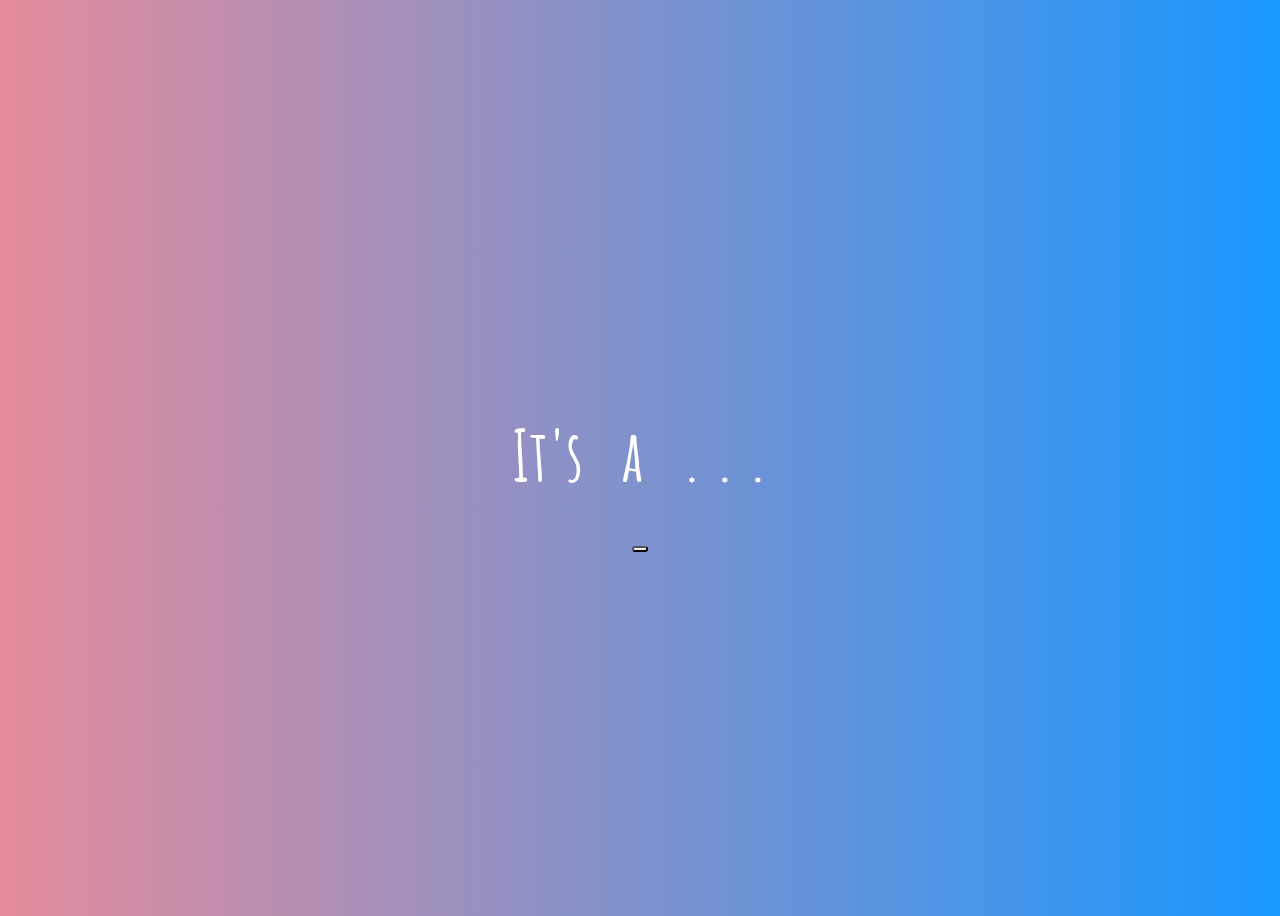
<file: index.html>
<!DOCTYPE html>
<html lang="en">
<head>
  <meta charset="UTF-8">
  <meta http-equiv="X-UA-Compatible" content="IE=edge">
  <meta name="viewport" content="width=device-width, initial-scale=1.0">
  <link rel="stylesheet" type="text/css" href="./style.css">
  <link rel="preconnect" href="https://fonts.googleapis.com">
  <link rel="preconnect" href="https://fonts.gstatic.com" crossorigin>
  <link href="https://fonts.googleapis.com/css2?family=Amatic+SC:wght@700&display=swap" rel="stylesheet">
  <meta property="og:title" content="Garza Gomez Junco Baby Reveal">
  <meta property="og:image" content="https://reveal-garza-gomez-junco.netlify.app/images/meta.jpg">
  <meta property="og:url" content="https://reveal-garza-gomez-junco.netlify.app/">
  <meta name="twitter:card" content="summary_large_image">
  <meta property="og:description" content="Gender reveal for our baby...">
  <meta name="twitter:image:alt" content="Alt text for image">
  <meta name="twitter:site" content="@jc__gr">
  <style>
    @font-face {
        font-family: chock;
        src:url("fonts/ChockABlockNf-gplE.ttf");
    }
  </style>
  <title>Garza Gomez Junco Baby</title>
</head>
<body>
  <div class="container">
    <h1> It's &nbsp a &nbsp . . .</h1>
    <a href="reveal.html" class="button">
      <button id="demo"></button>
    </a>
    
  </div>
  <script>
    // Set the date we're counting down to
    var countDownDate = new Date("Nov 19, 2021 15:00:00").getTime();
    
    // Update the count down every 1 second
    var x = setInterval(function() {
    
      // Get today's date and time
      var now = new Date().getTime();
        
      // Find the distance between now and the count down date
      var distance = countDownDate - now;
        
      // Time calculations for days, hours, minutes and seconds
      var days = Math.floor(distance / (1000 * 60 * 60 * 24));
      var hours = Math.floor((distance % (1000 * 60 * 60 * 24)) / (1000 * 60 * 60));
      var minutes = Math.floor((distance % (1000 * 60 * 60)) / (1000 * 60));
      var seconds = Math.floor((distance % (1000 * 60)) / 1000);
        
      // Output the result in an element with id="demo"
      document.getElementById("demo").innerHTML = days + "d " + hours + "h "
      + minutes + "m " + seconds + "s ";
        
      // If the count down is over, write some text 
      if (distance < 0) {
        clearInterval(x);
        document.getElementById("demo").innerHTML = "Click me if you can't wait!";
      }
    }, 1000);
    </script>
</body>
</html>
</file>
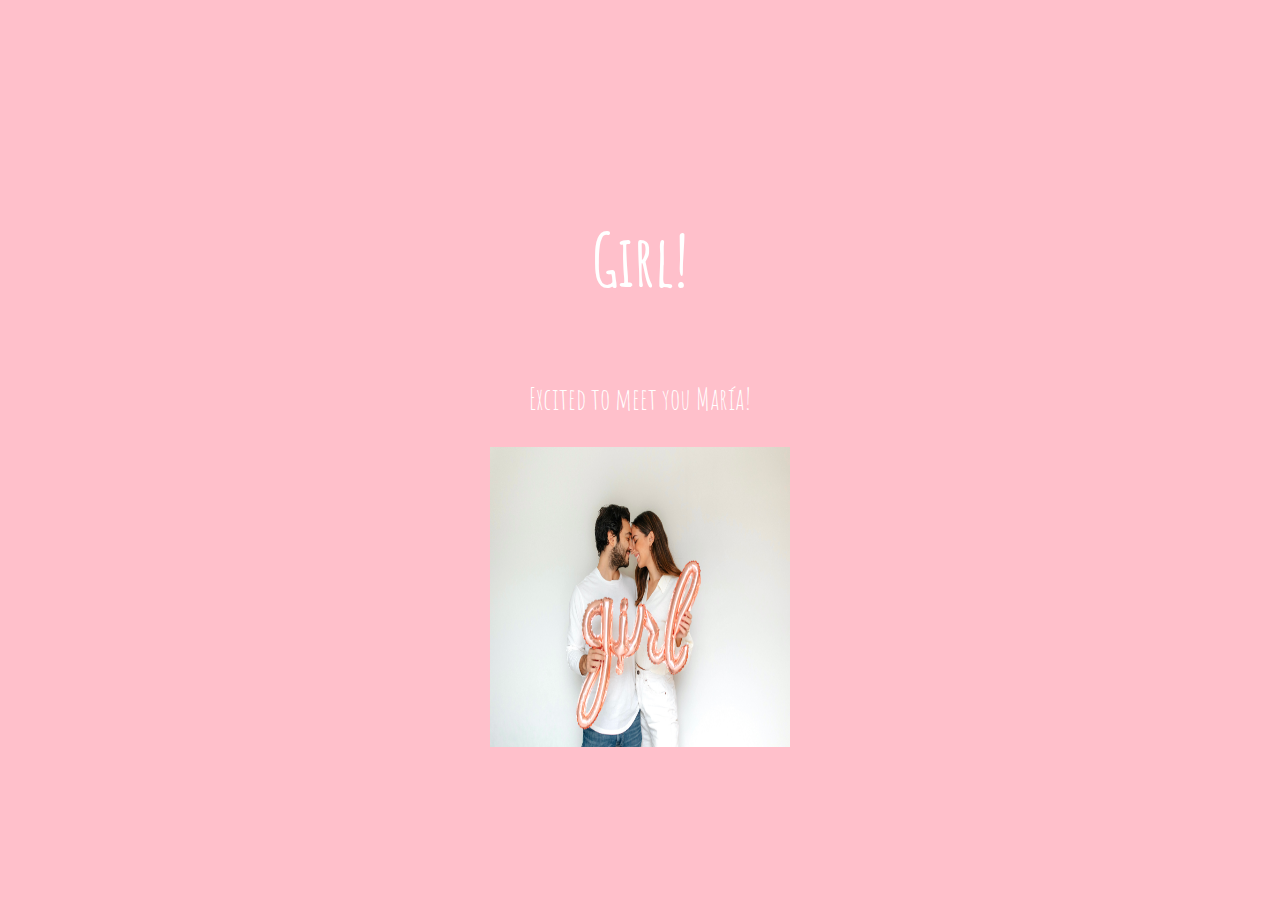
<file: reveal.html>
<!DOCTYPE html>
<html lang="en">

<head>
    <meta charset="UTF-8">
    <meta http-equiv="X-UA-Compatible" content="IE=edge">
    <meta name="viewport" content="width=device-width, initial-scale=1.0">
    <link rel="stylesheet" type="text/css" href="./revealstyle.css">
    <link rel="preconnect" href="https://fonts.googleapis.com">
    <link rel="preconnect" href="https://fonts.gstatic.com" crossorigin>
    <link href="https://fonts.googleapis.com/css2?family=Amatic+SC:wght@700&display=swap" rel="stylesheet">
    <title>Girl Page</title>
</head>

<body>
    <div class=container>
        <h1>Girl!</h1>
        <p>Excited to meet you María!</p>
        <img class="image" src="images/3.jpg" alt="">
    </div>

    <script src="https://www.wpromotions.eu/confetti.min.js"></script>
    <script>confetti.start()</script>
    <script>setTimeout(function () { confetti.stop(); }, 5000)</script>

</body>

</html>
</file>
<file: style.css>
/* Mobile breakpoint */
@media only screen and (max-width: 767px) {
    /* CSS here */
    h1 {
        display: flex;
        justify-content: center;
        font-size: 70px;
        color: white;
        font-family: 'Amatic SC', cursive;
    }
    
    .button{
        display: flex;
        justify-content: center;
        color: white;
    }
    
    #reveal{
        font-size: 30px;
        border-radius: 25px;
        font-family: 'Amatic SC', cursive;
    }
    .container {
        display: flex;
        justify-content: center;
        font-size: 30px;
        color: white;
        font-family: 'Amatic SC', cursive;
    }
}

.container {
    display: flex;
    justify-content: center;
    align-items: center;
    flex-direction: column;
    width: 100%;
    height: 100vh;
}

h1{
    font-size: 70px;
    color: white;
}

#reveal{
    font-size: 30px;
    border-radius: 25px;
    font-family: 'Amatic SC', cursive;
}

#demo{
    font-size: 30px;
    border-radius: 25px;
    font-family: 'Amatic SC', cursive;
}

.button{
    display: flex;
    justify-content: center;
    color: white;
}

body{
    background-image: linear-gradient(to left, rgb(25, 152, 255), rgb(228, 140, 155));
    font-family: 'Amatic SC', cursive;
}
</file>
<file: revealstyle.css>
h1 {
    display: flex;
    justify-content: center;
    font-size: 150px;
    color: white;
    font-family: 'Amatic SC', cursive;
}

p {
    display: flex;
    justify-content: center;
    text-align: center;
    font-size: 30px;
    color: white;
    font-family: 'Amatic SC', cursive;
}

body{
    background-color: pink;
}

.image {

    width: 300px;
    height: 300px;
}

.container {
    display: flex;
    justify-content: center;
    align-items: center;
    width: 100%;
    height: 100%;
}

/* Mobile breakpoint */
@media only screen and (max-width: 767px) {
    /* CSS here */
    h1 {
        display: flex;
        justify-content: center;
        font-size: 70px;
        color: white;
        font-family: 'Amatic SC', cursive;
    }
    
    .button{
        display: flex;
        justify-content: center;
        color: white;
    }
    
    #reveal{
        font-size: 30px;
        border-radius: 25px;
        font-family: 'Amatic SC', cursive;
    }
    .container {
        display: flex;
        justify-content: center;
        font-size: 30px;
        color: white;
        font-family: 'Amatic SC', cursive;
    }
}

.container {
    display: flex;
    justify-content: center;
    align-items: center;
    flex-direction: column;
    width: 100%;
    height: 100vh;
}

h1{
    font-size: 70px;
    color: white;
}

#reveal{
    font-size: 30px;
    border-radius: 25px;
    font-family: 'Amatic SC', cursive;
}

.button{
    display: flex;
    justify-content: center;
    color: white;
}
</file>
